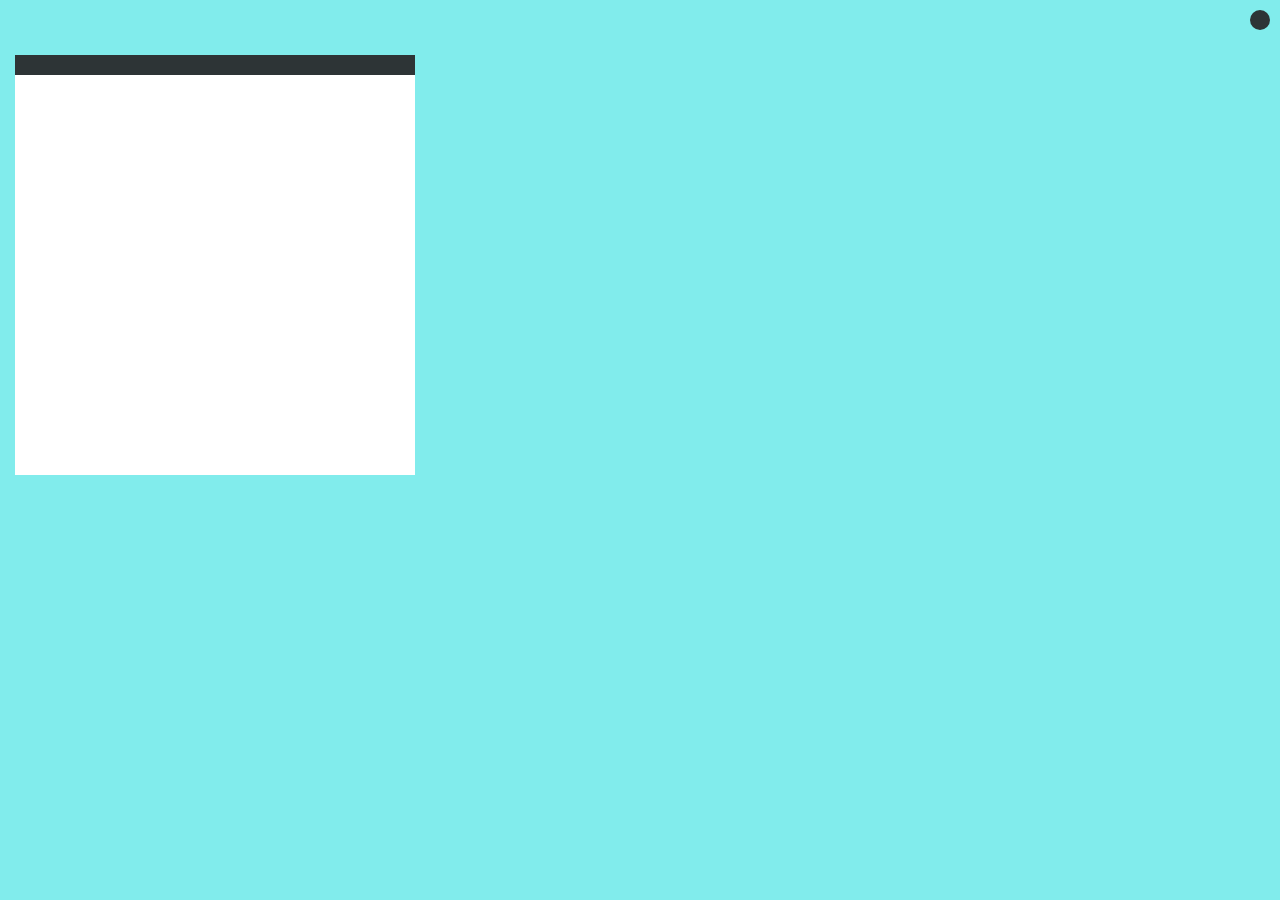
<file: Note App/index.html>
<!DOCTYPE html>
<html lang="en">

<head>
    <meta charset="UTF-8">
    <meta http-equiv="X-UA-Compatible" content="IE=edge">
    <meta name="viewport" content="width=device-width, initial-scale=1.0">
    <title>Notes</title>
    <link rel="stylesheet" href="style.css">
    <!-- cdn link  -->
    <link rel="stylesheet" href="https://cdnjs.cloudflare.com/ajax/libs/font-awesome/6.2.1/css/all.min.css"
        integrity="sha512-MV7K8+y+gLIBoVD59lQIYicR65iaqukzvf/nwasF0nqhPay5w/9lJmVM2hMDcnK1OnMGCdVK+iQrJ7lzPJQd1w=="
        crossorigin="anonymous" referrerpolicy="no-referrer" />
</head>

<body>
    <buttton class="addbtn">
        <i class="fa-solid fa-plus"></i>
    </buttton>

    <div class="main">
        <!--  <div class="note">
            <div class="note-tool">
                <i class="fa-solid fa-floppy-disk"></i>
                <i class="fa-solid fa-trash"></i>
            </div>
            <textarea ></textarea>
        </div> -->
    </div>

    <script src="script.js"></script>
</body>

</html>
</file>
<file: Note App/style.css>
*{
    margin: 0;
    padding: 0;
    box-sizing: border-box;
}

.main{
    width:100%;
    min-height: 100vh;
    background-color: #81ecec;
    display: flex;
    flex-wrap: wrap;
    padding-bottom: 50px;
}
.addbtn{
    position: fixed;
    right: 10px;
    top: 10px;
    background-color: #2d3436;
    color: #fff;
    padding: 10px;
    border-radius: 18px;
    border: none;
    outline: none;
    cursor: pointer;
}
.note{
    width:400px;
    height: 400px;
    /* background: #fff; */
    margin: 15px;
    margin-top: 55px;
}
.note-tool{
    width:100%;
    background-color: #2d3436;
    color: #fff;
    padding: 5px;
    display: flex;
    justify-content: end;
}
.note-tool i{
    padding: 5px;
    cursor: pointer;
}

.note textarea{
    border: none;
    width: 100%;
    height: 100%;
    resize: none;
    padding: 10px;
    font-size: 20px;
}
.note textarea:focus{
    border: none;
    outline: none;
}
</file>
